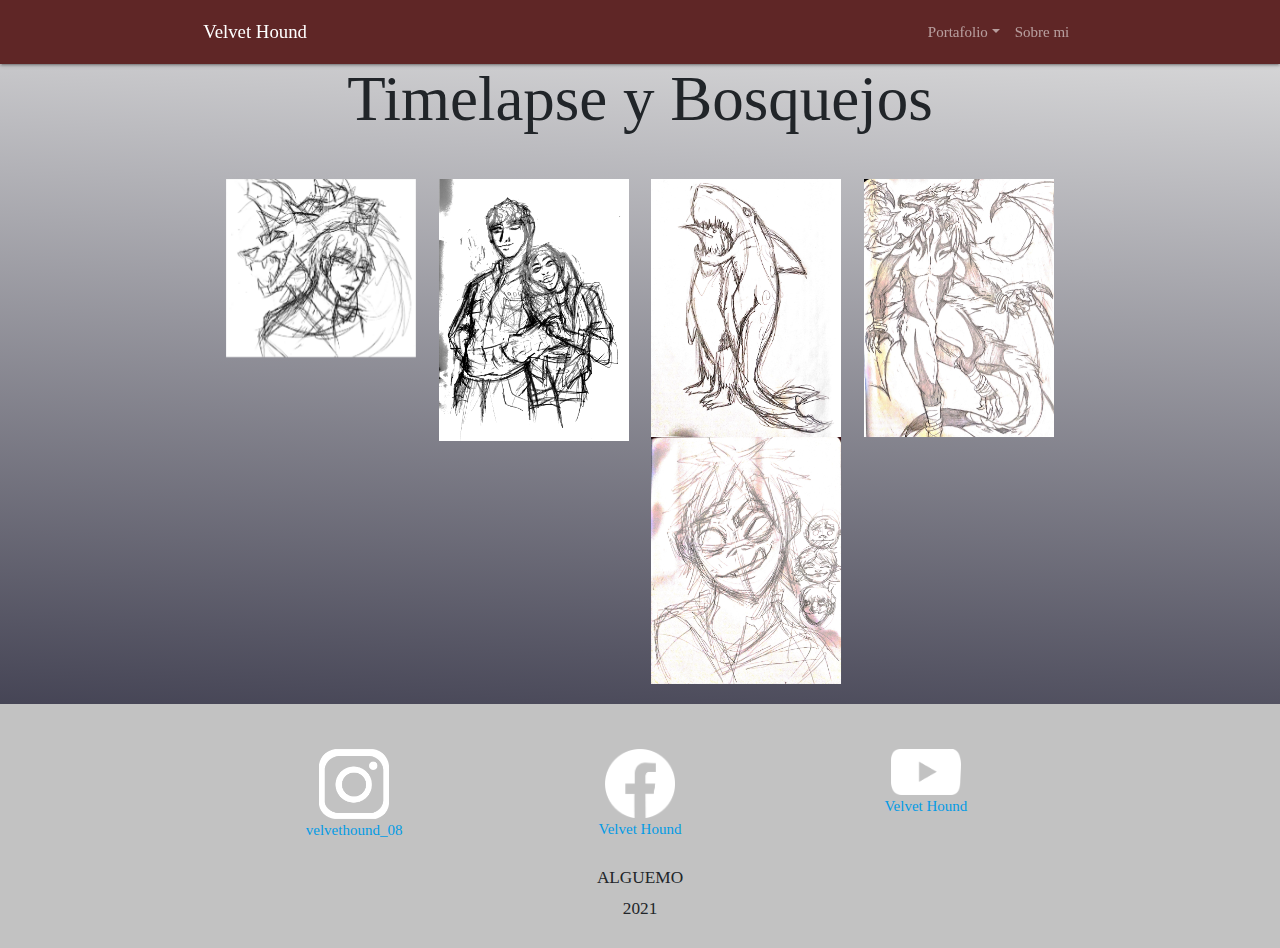
<file: Bosquejos.html>
<!DOCTYPE html>
<html lang="en">
<head>
    <meta charset="UTF-8">
    <meta http-equiv="X-UA-Compatible" content="IE=edge">
    <meta name="viewport" content="width=device-width, initial-scale=1.0">
    <title>SitioWebPersonal</title>
    <link rel="icon" href="img/icono.png" type="image/ico" sizes="16x16">
    <meta name="author" content="ALGUEMO">
    <meta name="description" content="Portafoliodetareas">
    <meta name="keywords" content="Entrega12">

    <link rel="preconnect" href="https://fonts.googleapis.com">
    <link rel="preconnect" href="https://fonts.gstatic.com" crossorigin>

    
    <!-- Latest compiled and minified CSS -->
    <link href="https://cdn.jsdelivr.net/npm/bootstrap@5.1.1/dist/css/bootstrap.min.css" rel="stylesheet">
    <!-- Latest compiled JavaScript -->
    <script src="https://cdn.jsdelivr.net/npm/bootstrap@5.1.1/dist/js/bootstrap.bundle.min.js"></script>
    
    <link rel="stylesheet" href="https://cdnjs.cloudflare.com/ajax/libs/materialize/1.0.0/css/materialize.min.css"> 
    <link rel="stylesheet" href="css/estilos.css">

    <!-- Estilos CSS -->
    <link rel="stylesheet" href="./css/estilos.css">
</head>
<body>
    <header>
       <!-- MENU TÍPICO  -->
       <nav class="navbar navbar-expand-sm navbar-dark nav-personal fixed-top">
          <div class="container">
            <a class="navbar-brand" href="index.html">
              Velvet Hound
            </a>
            <button class="navbar-toggler" type="button" data-bs-toggle="collapse" data-bs-target="#collapsibleNavbar">
              <span class="navbar-toggler-icon"></span>
            </button>
            <div class="collapse navbar-collapse" id="collapsibleNavbar">
              <ul class="navbar-nav">
                  <li class="nav-item dropdown">
                      <a class="nav-link dropdown-toggle" data-bs-toggle="dropdown" href="#" role="button" aria-expanded="false">Portafolio</a>
                      <ul class="dropdown-menu">
                        <li><a class="dropdown-item" href="Ilustraciones.html">Ilustraciones y Personajes</a></li>
                        <li><a class="dropdown-item" href="Videos.html">Timelapse y Bosquejos</a></li>
                        <li><a class="dropdown-item" href="videos.html">Videos y Mas</a></li>  
                      
                           
                      </ul>
                    </li>
                    <li class="nav-item">
                      <a class="nav-link " href="index.html">Sobre mi</a>
                    </li>
                    <!-- 
                    <li class="nav-item">
                      <a class="nav-link" href="contacto.html">Contacto</a>
                    </li> 
                    -->
              </ul>
          
            </div>
          </div>
      </nav>
  </header>

    <br>
    
     
    <main>  
     <div class="container"> 
          <div class="row">
               <div class="col s12 center-align">
                
                    <h1 class="titulo">Timelapse y Bosquejos</h1>
               </div>
          </div>

          <div class="row galeria">
               <div class="col s12 m4 l3">
                    <div class="material-placeholder">
               <div class="col s12 m4 l3">
                    <div class="material-placeholder"><img src="img/a.1.jpg" alt="" class="responsive-img materialboxed" data-caption="Kalen, Boceto."></div>
               </div>
               
               <div class="col s12 m4 l3">
                    <div class="material-placeholder"><img src="img/b.1.jpg" alt="" class="responsive-img materialboxed" data-caption="Comision, Boceto."></div>
               </div>
               
               <div class="col s12 m4 l3">
                    <div class="material-placeholder"><img src="img/c.1.jpg" alt="" class="responsive-img materialboxed" data-caption="Comision 2, Boceto."></div>
               </div>
               
               <div class="col s12 m4 l3">
                    <div class="material-placeholder"><img src="img/d.1.jpg" alt="" class="responsive-img materialboxed" data-caption="Eclipse, Boceto."></div>
               </div>
               
               <div class="col s12 m4 l3">
                    <div class="material-placeholder"><img src="img/e.1.jpg" alt="" class="responsive-img materialboxed" data-caption="2D, Boceto."></div>
               </div>
               
               
          </div>
     </main>

     <script src="https://cdnjs.cloudflare.com/ajax/libs/materialize/1.0.0/js/materialize.min.js"></script>
     <script src="js/main.js"></script>
</body>
</html>
</main>

     <!-- FOOTER-->
     <footer class="container-fluid bg-claro text-center pt-5 pb-4">
          <div class="container ">
              <div class="row">
                  <div class="col-lg-4">
                      <img src="img/3.png" alt="" width="70">
                      <dd><a href="https://www.instagram.com/velvethound_08/?hl=es">velvethound_08</a></dd>           
                  </div>
                  <div class="col-lg-4">
                      <img src="img/4.png" alt="" width="70">
                      <dd><a href="https://www.facebook.com/Velvet-Hound-104640381927249/?ref=pages_you_manage">Velvet Hound</a></dd>           
                  </div>
                  <div class="col-lg-4">
                      
                      <img src="img/5.png" alt="" width="70">
                      <dd><a href="https://www.youtube.com/channel/UC51KXjIHWzIhG8qrrbXTkhA">Velvet Hound</a></dd>           
                  </div>
              </div>
              <div class=class="row">
                  <h6>ALGUEMO</h6>
              </div>
          </div>
          <div class=class="row" >
              <h6>2021</h6>
          </div>
                  
              </div>
          </div>
          
      </footer>
</file>
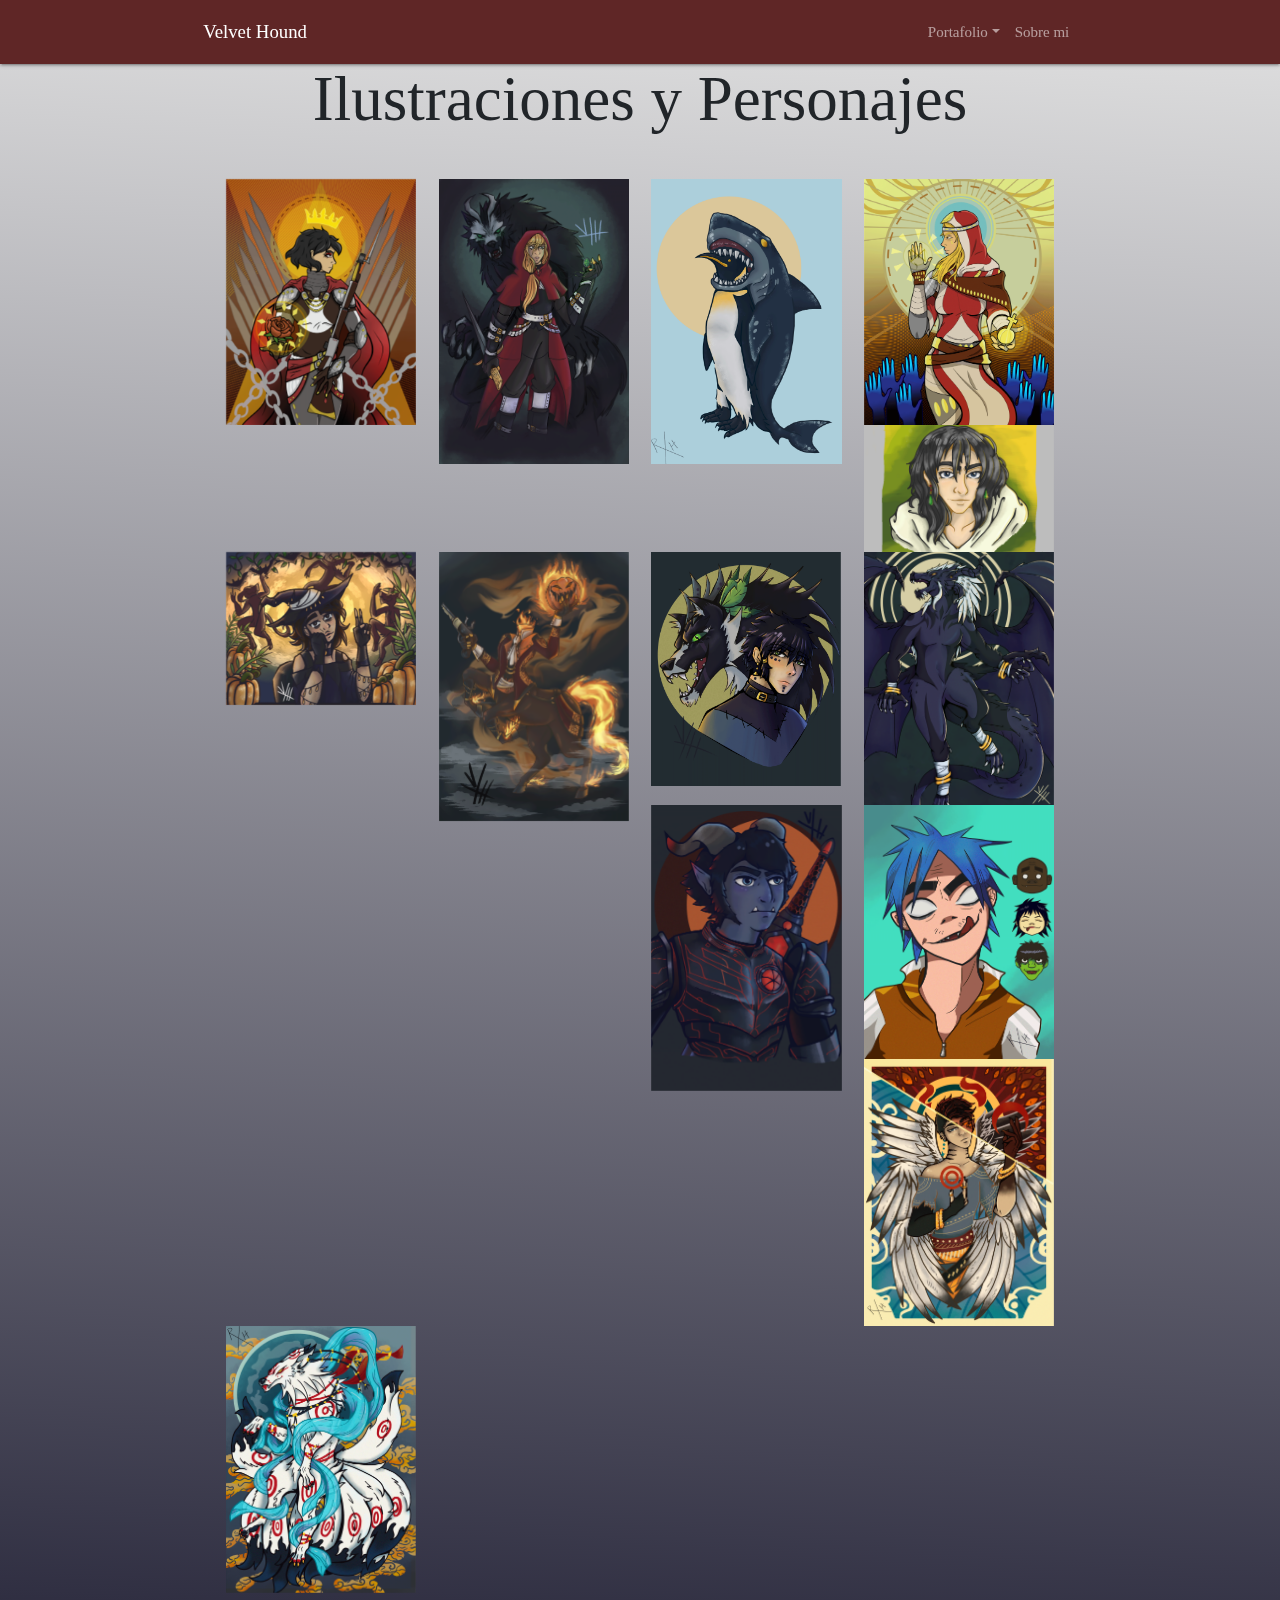
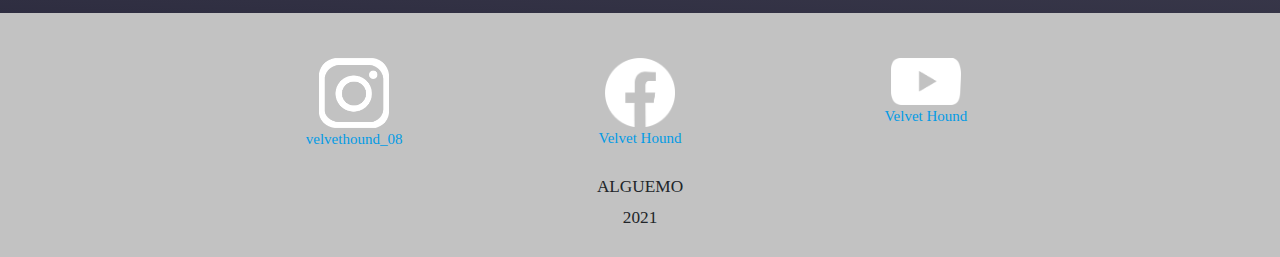
<file: Ilustraciones.html>
<!DOCTYPE html>
<html lang="en">
<head>
    <meta charset="UTF-8">
    <meta http-equiv="X-UA-Compatible" content="IE=edge">
    <meta name="viewport" content="width=device-width, initial-scale=1.0">
    <title>SitioWebPersonal</title>
    <link rel="icon" href="img/icono.png" type="image/ico" sizes="16x16">
    <meta name="author" content="ALGUEMO">
    <meta name="description" content="Portafoliodetareas">
    <meta name="keywords" content="Entrega12">

    <link rel="preconnect" href="https://fonts.googleapis.com">
    <link rel="preconnect" href="https://fonts.gstatic.com" crossorigin>

    
    <!-- Latest compiled and minified CSS -->
    <link href="https://cdn.jsdelivr.net/npm/bootstrap@5.1.1/dist/css/bootstrap.min.css" rel="stylesheet">
    <!-- Latest compiled JavaScript -->
    <script src="https://cdn.jsdelivr.net/npm/bootstrap@5.1.1/dist/js/bootstrap.bundle.min.js"></script>
      
    <link rel="stylesheet" href="https://cdnjs.cloudflare.com/ajax/libs/materialize/1.0.0/css/materialize.min.css"> 
    <link rel="stylesheet" href="css/estilos.css">

    <!-- Estilos CSS -->
    <link rel="stylesheet" href="./css/estilos.css">
</head>
<body>
    <header>
       <!-- MENU TÍPICO  -->
       <nav class="navbar navbar-expand-sm navbar-dark nav-personal fixed-top">
          <div class="container">
            <a class="navbar-brand" href="index.html">
              Velvet Hound
            </a>
            <button class="navbar-toggler" type="button" data-bs-toggle="collapse" data-bs-target="#collapsibleNavbar">
              <span class="navbar-toggler-icon"></span>
            </button>
            <div class="collapse navbar-collapse" id="collapsibleNavbar">
              <ul class="navbar-nav">
                  <li class="nav-item dropdown">
                      <a class="nav-link dropdown-toggle" data-bs-toggle="dropdown" href="#" role="button" aria-expanded="false">Portafolio</a>
                      <ul class="dropdown-menu">
                        <li><a class="dropdown-item" href="Ilustraciones.html">Ilustraciones y Personajes</a></li>
                        <li><a class="dropdown-item" href="Bosquejos.html">Timelapse y Bosquejos</a></li>
                        <li><a class="dropdown-item" href="videos.html">Videos y Mas</a></li>  
                        
                      </ul>
                    </li>
                  
                    <li class="nav-item">
                      <a class="nav-link " href="index.html">Sobre mi</a>
                    </li>
                     <!--   
                    <li class="nav-item">
                      <a class="nav-link" href="contacto.html">Contacto</a>
                    </li> 
                    -->
              </ul>
            </div>
          </div>
      </nav>
  </header>
     
    <br>
    
    <main>  
     <div class="container"> 
          <div class="row">
               <div class="col s12 center-align">
                    <h1 class="titulo">Ilustraciones y Personajes</h1> 
               </div>
          </div>

          <div class="row galeria">
               <div class="col s12 m4 l3">
                    <div class="material-placeholder">
               <div class="col s12 m4 l3">
                    <div class="material-placeholder"><img src="img/a.png" alt="" class="responsive-img materialboxed" data-caption="Rosa Roja."></div>
               </div>
               
               <div class="col s12 m4 l3">
                    <div class="material-placeholder"><img src="img/b.png" alt="" class="responsive-img materialboxed" data-caption="Roja."></div> 
               </div>
               
               <div class="col s12 m4 l3">
                    <div class="material-placeholder"><img src="img/c.png" alt="" class="responsive-img materialboxed" data-caption="Comision. Pingu."></div>
               </div>
               
               <div class="col s12 m4 l3">
                    <div class="material-placeholder"><img src="img/d.png" alt="" class="responsive-img materialboxed" data-caption="Inquisidora."></div>
               </div>
               
               <div class="col s12 m4 l3">
                    <div class="material-placeholder"><img src="img/e.png" alt="" class="responsive-img materialboxed" data-caption="Howl (Howl´s Moving Castle FanArt)."></div>
               </div>
               
               <div class="col s12 m4 l3">
                    <div class="material-placeholder"><img src="img/f.png" alt="" class="responsive-img materialboxed" data-caption="Aquelarre a domicilio."></div>
               </div>

               <div class="col s12 m4 l3">
                    <div class="material-placeholder"><img src="img/g.png" alt="" class="responsive-img materialboxed" data-caption="Alma en pena."></div>
               </div>

               <div class="col s12 m4 l3">
                    <div class="material-placeholder"><img src="img/h.png" alt="" class="responsive-img materialboxed" data-caption="Kalen."></div>
               </div>

               <div class="col s12 m4 l3">
                    <div class="material-placeholder"><img src="img/i.png" alt="" class="responsive-img materialboxed" data-caption="Eclipse."></div>
               </div>

               <div class="col s12 m4 l3">
                    <div class="material-placeholder"><img src="img/j.png" alt="" class="responsive-img materialboxed" data-caption="James Lake Jr (Troll Hunters FanArt)."></div>
               </div>

               <div class="col s12 m4 l3">
                    <div class="material-placeholder"><img src="img/k.png" alt="" class="responsive-img materialboxed" data-caption="2D (Gorillaz FanArt)."></div>
               </div>

               <div class="col s12 m4 l3">
                    <div class="material-placeholder"><img src="img/l.png" alt="" class="responsive-img materialboxed" data-caption="Adversario."></div>
               </div>

               <div class="col s12 m4 l3">
                    <div class="material-placeholder"><img src="img/m.png" alt="" class="responsive-img materialboxed" data-caption="Kitsune."></div>
               </div>





               
          </div>
     </main>

     <script src="https://cdnjs.cloudflare.com/ajax/libs/materialize/1.0.0/js/materialize.min.js"></script>
     <script src="js/main.js"></script>
</body>
</html>
</main>

   <!-- FOOTER-->
   <footer class="container-fluid bg-claro text-center pt-5 pb-4">
     <div class="container ">
         <div class="row">
             <div class="col-lg-4">
                 <img src="img/3.png" alt="" width="70">
                 <dd><a href="https://www.instagram.com/velvethound_08/?hl=es">velvethound_08</a></dd>           
             </div>
             <div class="col-lg-4">
                 <img src="img/4.png" alt="" width="70">
                 <dd><a href="https://www.facebook.com/Velvet-Hound-104640381927249/?ref=pages_you_manage">Velvet Hound</a></dd>           
             </div>
             <div class="col-lg-4">
                 
                 <img src="img/5.png" alt="" width="70">
                 <dd><a href="https://www.youtube.com/channel/UC51KXjIHWzIhG8qrrbXTkhA">Velvet Hound</a></dd>           
             </div>
         </div>
         <div class=class="row">
             <h6>ALGUEMO</h6>
         </div>
     </div>
     <div class=class="row" >
         <h6>2021</h6>
     </div>
             
         </div>
     </div>
     
 </footer>
</file>
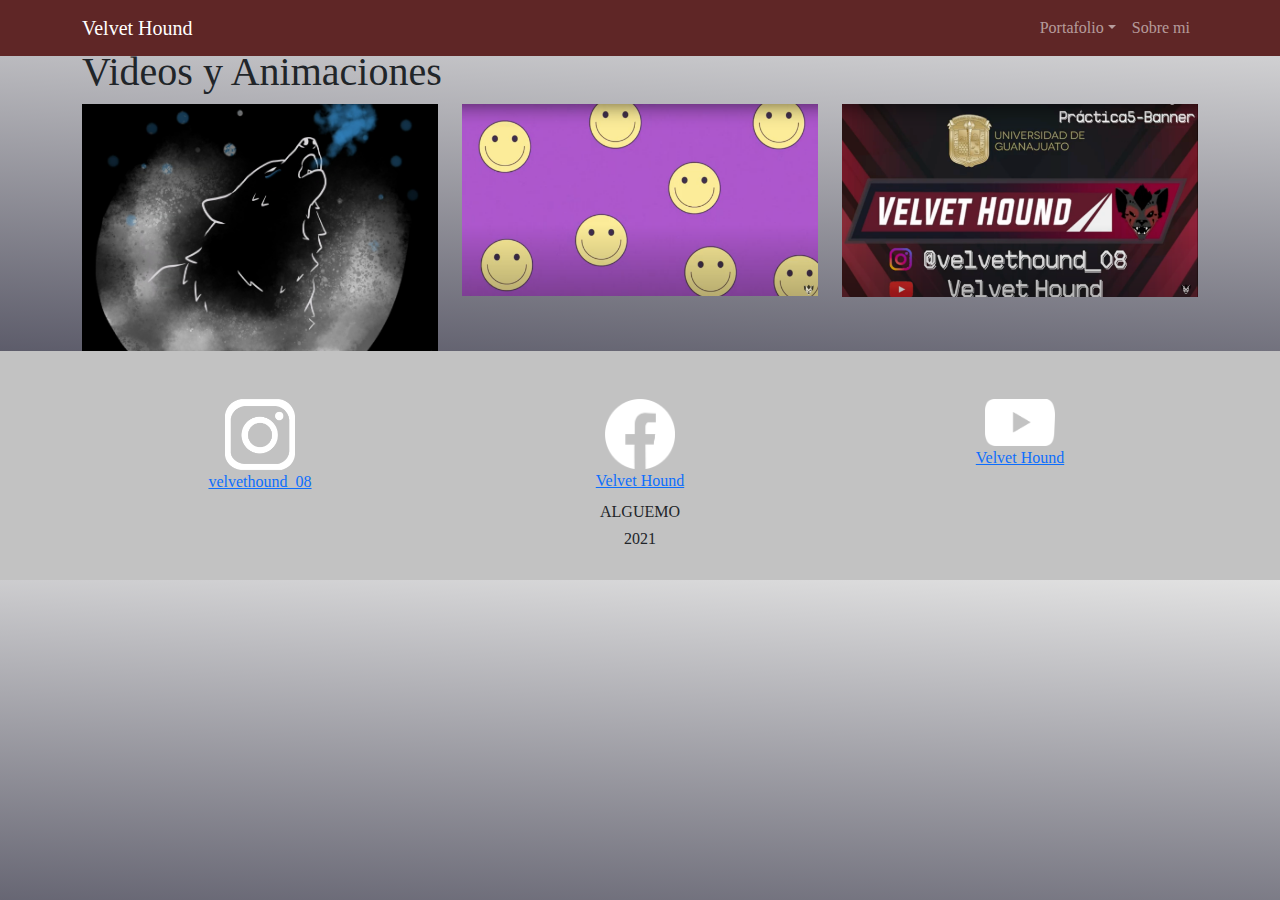
<file: Videos.html>
<!DOCTYPE html>
<html lang="en">
<head>
    <meta charset="UTF-8">
    <meta http-equiv="X-UA-Compatible" content="IE=edge">
    <meta name="viewport" content="width=device-width, initial-scale=1.0">
    <title>SitioWebPersonal</title>
    <link rel="icon" href="img/icono.png" type="image/ico" sizes="16x16">
    <meta name="author" content="ALGUEMO">
    <meta name="description" content="Portafoliodetareas">
    <meta name="keywords" content="Entrega12">

    <link rel="preconnect" href="https://fonts.googleapis.com">
    <link rel="preconnect" href="https://fonts.gstatic.com" crossorigin>

    
    <!-- Latest compiled and minified CSS -->
    <link href="https://cdn.jsdelivr.net/npm/bootstrap@5.1.1/dist/css/bootstrap.min.css" rel="stylesheet">
    <!-- Latest compiled JavaScript -->
    <script src="https://cdn.jsdelivr.net/npm/bootstrap@5.1.1/dist/js/bootstrap.bundle.min.js"></script>
        
    <link rel="stylesheet" href="css/estilos.css">

</head>

<body>
    <header>

        <main>
        <!-- MENU TÍPICO  -->
        <nav class="navbar navbar-expand-sm navbar-dark nav-personal fixed-top">
          <div class="container">
            <a class="navbar-brand" href="index.html">
              Velvet Hound
            </a>
            <button class="navbar-toggler" type="button" data-bs-toggle="collapse" data-bs-target="#collapsibleNavbar">
              <span class="navbar-toggler-icon"></span>
            </button>
            <div class="collapse navbar-collapse" id="collapsibleNavbar">
              <ul class="navbar-nav">
                  <li class="nav-item dropdown">
                      <a class="nav-link dropdown-toggle" data-bs-toggle="dropdown" href="#" role="button" aria-expanded="false">Portafolio</a>
                      <ul class="dropdown-menu">
                        <li><a class="dropdown-item" href="Ilustraciones.html">Ilustraciones y Personajes</a></li>
                        <li><a class="dropdown-item" href="Bosquejos.html">Timelapse y Bosquejos</a></li>
                        <li><a class="dropdown-item" href="videos.html">Videos y Mas</a></li>  
                       
                           
                      </ul>
                    </li>
                    <li class="nav-item">
                      <a class="nav-link " href="index.html">Sobre mi</a>
                    </li>
                     <!--
                    <li class="nav-item">
                      <a class="nav-link" href="contacto.html">Contacto</a>
                    </li> 
                     -->
              </ul>
  
            </div>
          </div>
      </nav>
  </header>
    <br>
    

    <div>
   
    </div> 
    <!-- SECCION VIDEOS -->
    <br> 
    <div class="container " style="height: auto; top: 100vh;">
      <h1 class="titulo">Videos y Animaciones</h1>
        <div class="row">
            <div class="col-lg-4">
                <a data-bs-toggle="modal" href="#modal1">
                    <img src="img/img3.jpeg" alt="" width="100%">  
                </a>                  
            </div>
            <div class="col-lg-4">
                
                <a data-bs-toggle="modal" href="#modal2">
                    <img src="img/vid2.png" alt="" width="100%">  
                </a>
            </div>

            <div class="col-lg-4">
                
                <a data-bs-toggle="modal" href="#modal3">
                    <img src="img/vid3.png" alt="" width="100%">  
                </a>
            </div>
            
        </div>
    </div>

    <!-- MODALES PARA VIDEOS EN GRANDE-->
    <div class="modal fade" id="modal1" aria-hidden="true" aria-labelledby="exampleModalToggleLabel" tabindex="-1" >
        <div class="modal-dialog modal-dialog-centered modal-xl">
          <div class="modal-content">
            <div class="modal-header">
              <h5 class="modal-title" id="exampleModalToggleLabel">Running With The Wolves-Rotoscopia</h5>
              <button type="button" class="btn-close" data-bs-dismiss="modal" aria-label="Close"></button>
            </div>
            <div class="modal-body" style="height: 80vh;">
              
                <iframe width="100%" height="100%" src="https://www.youtube.com/embed/CmyTApvOYQA" title="YouTube video player" frameborder="0" allow="accelerometer; autoplay; clipboard-write; encrypted-media; gyroscope; picture-in-picture" allowfullscreen></iframe>

            </div>
            <div class="modal-footer">
              
            </div>
          </div>
        </div>
      </div>

      <div class="modal fade" id="modal2" aria-hidden="true" aria-labelledby="exampleModalToggleLabel" tabindex="-1" >
        <div class="modal-dialog modal-dialog-centered modal-xl">
          <div class="modal-content">
            <div class="modal-header">
              <h5 class="modal-title" id="exampleModalToggleLabel">Two Times-Lyric Video</h5>
              <button type="button" class="btn-close" data-bs-dismiss="modal" aria-label="Close"></button>
            </div>
            <div class="modal-body" style="height: 80vh;">
              
                <iframe width="100%" height="100%" src="https://www.youtube.com/embed/rV_p-yG644w" title="YouTube video player" frameborder="0" allow="accelerometer; autoplay; clipboard-write; encrypted-media; gyroscope; picture-in-picture" allowfullscreen></iframe>            </div>
            <div class="modal-footer">
              
            </div>
          </div>
        </div>
      </div>

      <div class="modal fade" id="modal3" aria-hidden="true" aria-labelledby="exampleModalToggleLabel" tabindex="-1" >
        <div class="modal-dialog modal-dialog-centered modal-xl">
          <div class="modal-content">
            <div class="modal-header">
              <h5 class="modal-title" id="exampleModalToggleLabel">Reel</h5> 
              <button type="button" class="btn-close" data-bs-dismiss="modal" aria-label="Close"></button>
            </div>
            <div class="modal-body" style="height: 80vh;">
              
                <iframe width="100%" height="100%" src="https://www.youtube.com/embed/4iZ-w1Qm2oQ" title="YouTube video player" frameborder="0" allow="accelerometer; autoplay; clipboard-write; encrypted-media; gyroscope; picture-in-picture" allowfullscreen></iframe>
            </div>
            <div class="modal-footer">
              
            </div>
          </div>
        </div>
      </div>

      
</body>
</html>
</main>

     <!-- FOOTER-->
     <footer class="container-fluid bg-claro text-center pt-5 pb-4">
      <div class="container ">
          <div class="row">
              <div class="col-lg-4">
                  <img src="img/3.png" alt="" width="70">
                  <dd><a href="https://www.instagram.com/velvethound_08/?hl=es">velvethound_08</a></dd>           
              </div>
              <div class="col-lg-4">
                  <img src="img/4.png" alt="" width="70">
                  <dd><a href="https://www.facebook.com/Velvet-Hound-104640381927249/?ref=pages_you_manage">Velvet Hound</a></dd>           
              </div>
              <div class="col-lg-4">
                  
                  <img src="img/5.png" alt="" width="70">
                  <dd><a href="https://www.youtube.com/channel/UC51KXjIHWzIhG8qrrbXTkhA">Velvet Hound</a></dd>           
              </div>
          </div>
          <div class=class="row">
              <h6>ALGUEMO</h6>
          </div>
      </div>
      <div class=class="row" >
          <h6>2021</h6>
      </div>
              
          </div>
      </div>
      
  </footer>
</file>
<file: css/estilos.css>
* {
  padding: 0;
  margin: 0;
  box-sizing: border-box;
}

body {
  font-family: "Zen Old Mincho", serif;
}

body {
  background: #e2e2e2;
  background: linear-gradient(183deg, #e2e2e2 0%, #141329 100%);
}

.redondear {
  border-radius: 1.5rem;
}

/*
ESTILOS BARRA DE NAVEGACION
*/
.navbar-collapse {
  flex-grow: 0;
}

.nav-personal {
  background: #5f2626;
}

.navbar-dark .navbar-toggler-icon {
  background-image: url("/img/icon1.png");
}

/*
ESTILOS FONDOS PERSONALIZADOS
*/
.bg-claro {
  background-color: #c2c2c2;
}
</file>
